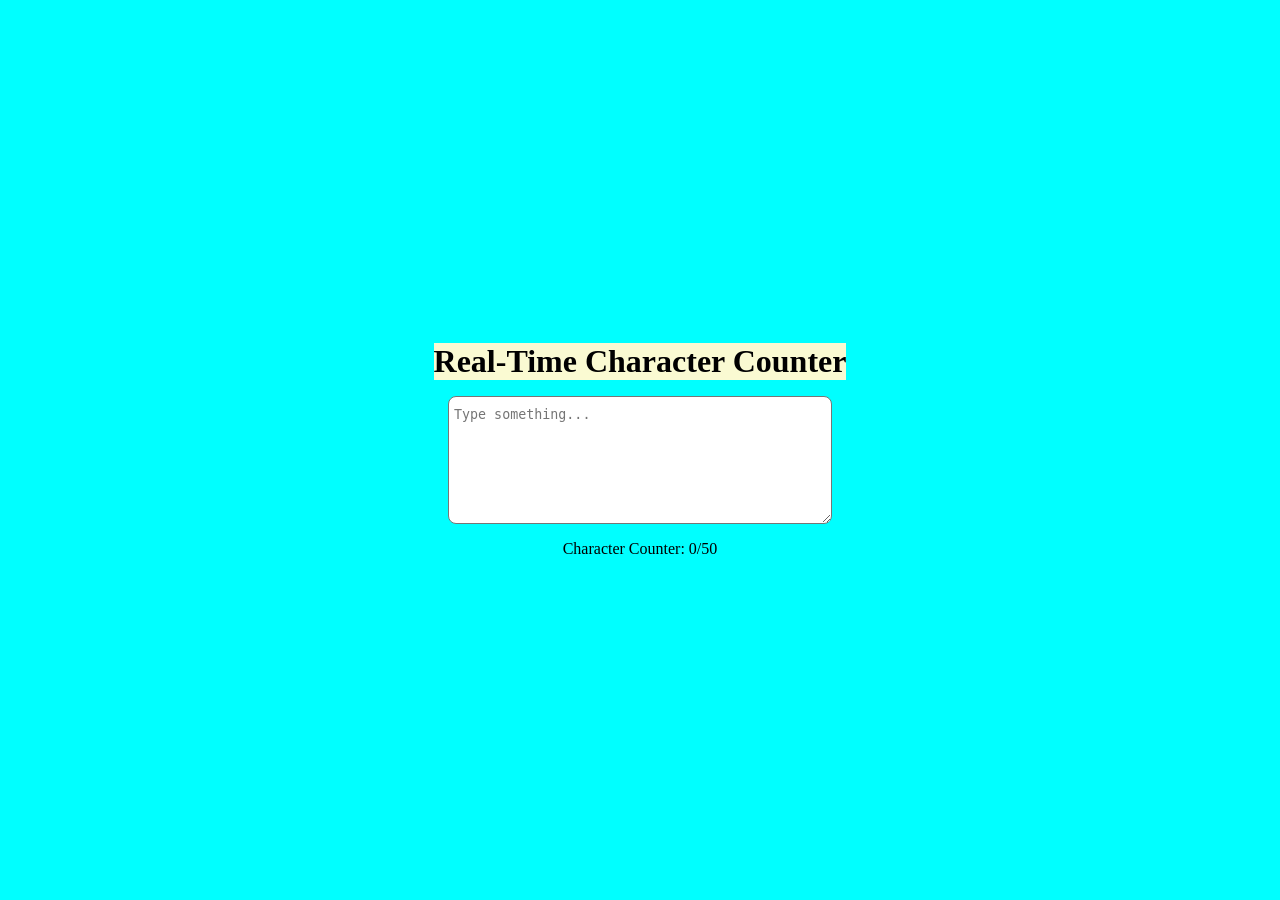
<file: character-counter/index.html>
<!DOCTYPE html>
<html lang="en">

<head>
    <meta charset="utf-8">
    <meta name="viewport" content="width=device-width, initial-scale=1.0">
    <title>Real Time Counter</title>
    <link rel="stylesheet" href="styles.css"
</head>

<body>
  <div class="container">
    <h1 class="header">Real-Time Character Counter</h1>
    <textarea id="text-input" placeholder="Type something..."></textarea>
    <span id="counter">Character Counter: 0/50</span>
  </div>
  <script src="script.js"
</body>
</file>
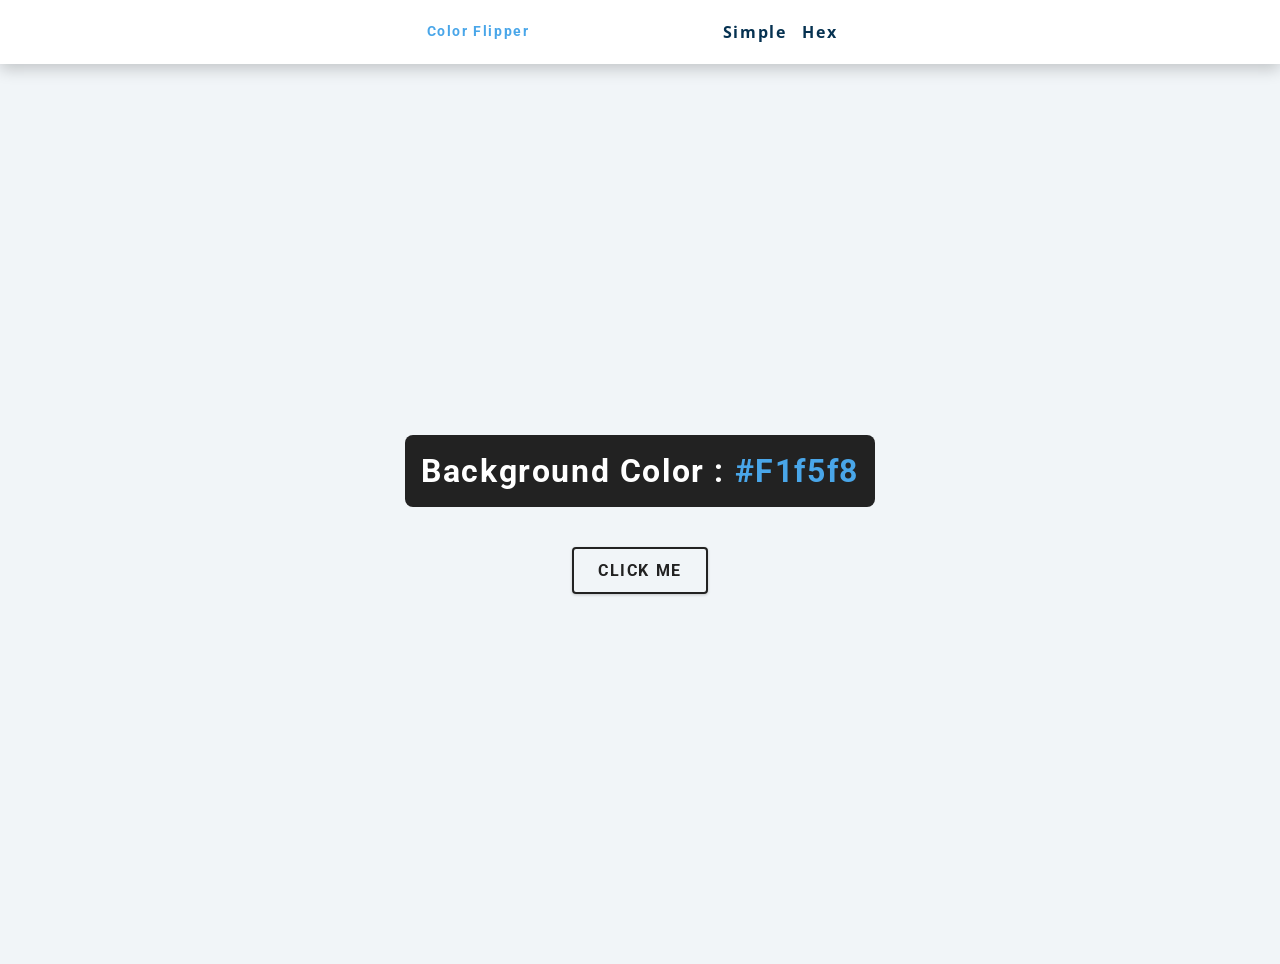
<file: color-generator/index.html>
<!DOCTYPE html>
<html lang="en">
  <head>
    <meta charset="UTF-8"/>
    <meta name="viewport" content="width=device-width, initial-scale=1.0"/>
    <title> Color Flipper || Simple</title>
    <link rel="stylesheet" href="style.css"/>
  </head>

  <body>
    <nav>
      <div class="nav-center">
        <h4>color flipper</h4>
        <ul class="nav-links">
          <li>
            <a href="index.html">simple</a>
          </li>
          <li>
            <a href="hex.html">hex</a>
          </li>
         </ul>
      </div>
    </nav>
    <main>
      <div class="container">
        <h2>background color :<span class="color">
          #f1f5f8
        </span></h2>
        <button class="btn btn-hero" id="btn">Click me</button>
      </div>
    </main>
    <script src="script.js"></script>
  </body>
</html>
</file>
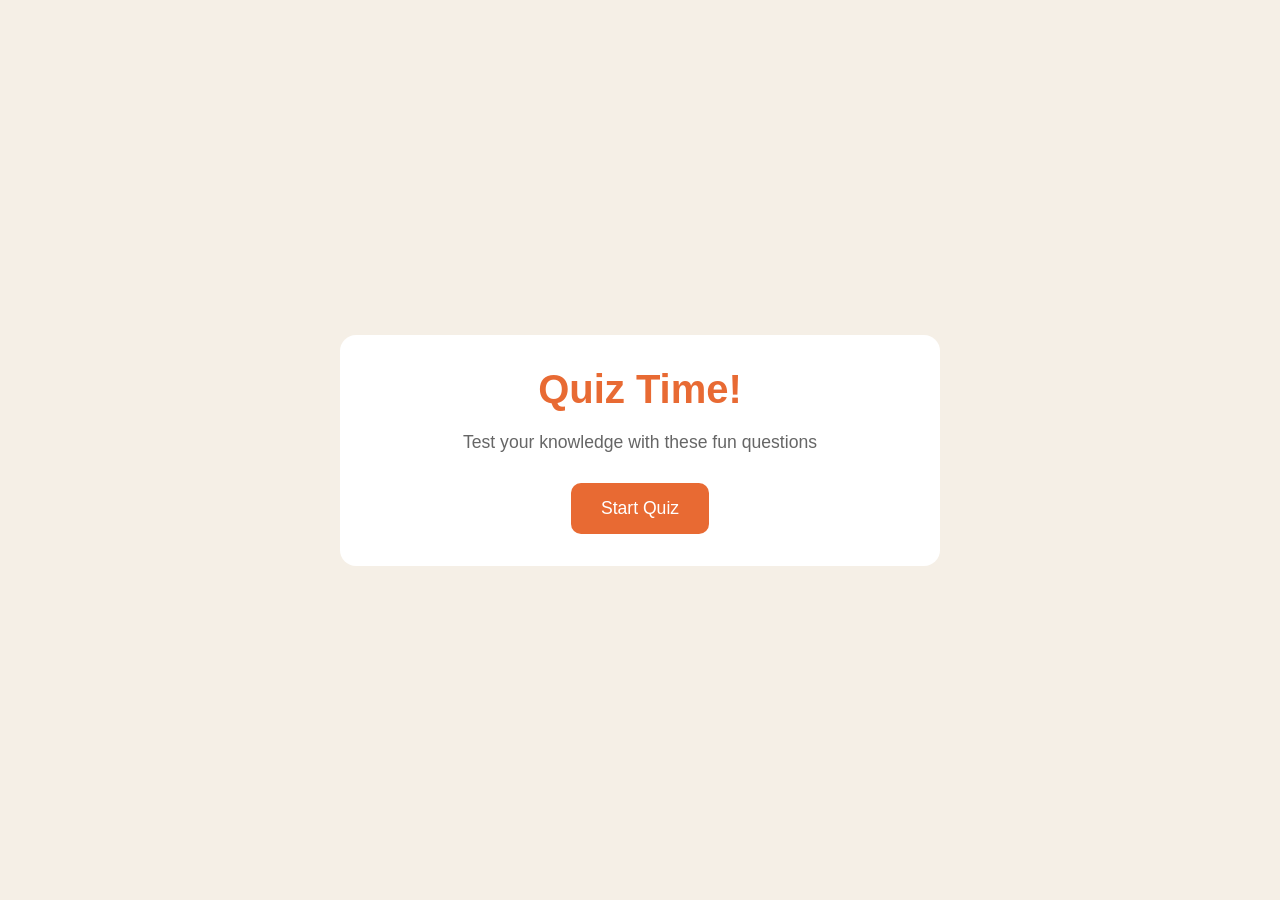
<file: QUIZ-GAME/index.html>
<!doctype html>
<html lang="en">
  <head>
    <meta charset="UTF-8" />
    <meta name="viewport" content="width=device-width, initial-scale=1.0" />
    <title>Quiz Game</title>
    <link rel="stylesheet" href="style.css" />
  </head>
  <body>
    <div class="container">
      <!-- Screen One -->
      <div class="screen active" id="start-screen">
        <h1>Quiz Time!</h1>
        <p>Test your knowledge with these fun questions</p>
        <button id="start-btn">Start Quiz</button>
      </div>

      <!-- Screen Two -->
      <div class="screen" id="quiz-screen">
        <div class="quiz-header">
          <h2 id="question-text">Question goes here</h2>
          <div class="quiz-info">
            <p>
              Question <span id="current-question">1</span> of
              <span id="total-questions"></span>
            </p>
            <p>Score: <span id="score">0</span></p>
          </div>
        </div>

        <div id="answers-container" class="answers-container">
          <!--Answer buttons will be inserted here later-->
        </div>

        <div class="progress-bar">
          <div id="progress" class="progress"></div>
        </div>
      </div>

      <!-- Screen Three-->
      <div id="result-screen" class="screen">
        <h1>Quiz Results</h1>
        <div class="result-info">
          <p>
            You scored <span id="final-score">0</span> out of
            <span id="max-score">5</span>
          </p>

          <div id="result-message">Good Job!</div>
        </div>
        <button id="restart-btn">Restart Quiz</button>
      </div>
    </div>
    <script src="script.js"></script>
  </body>
</html>
</file>
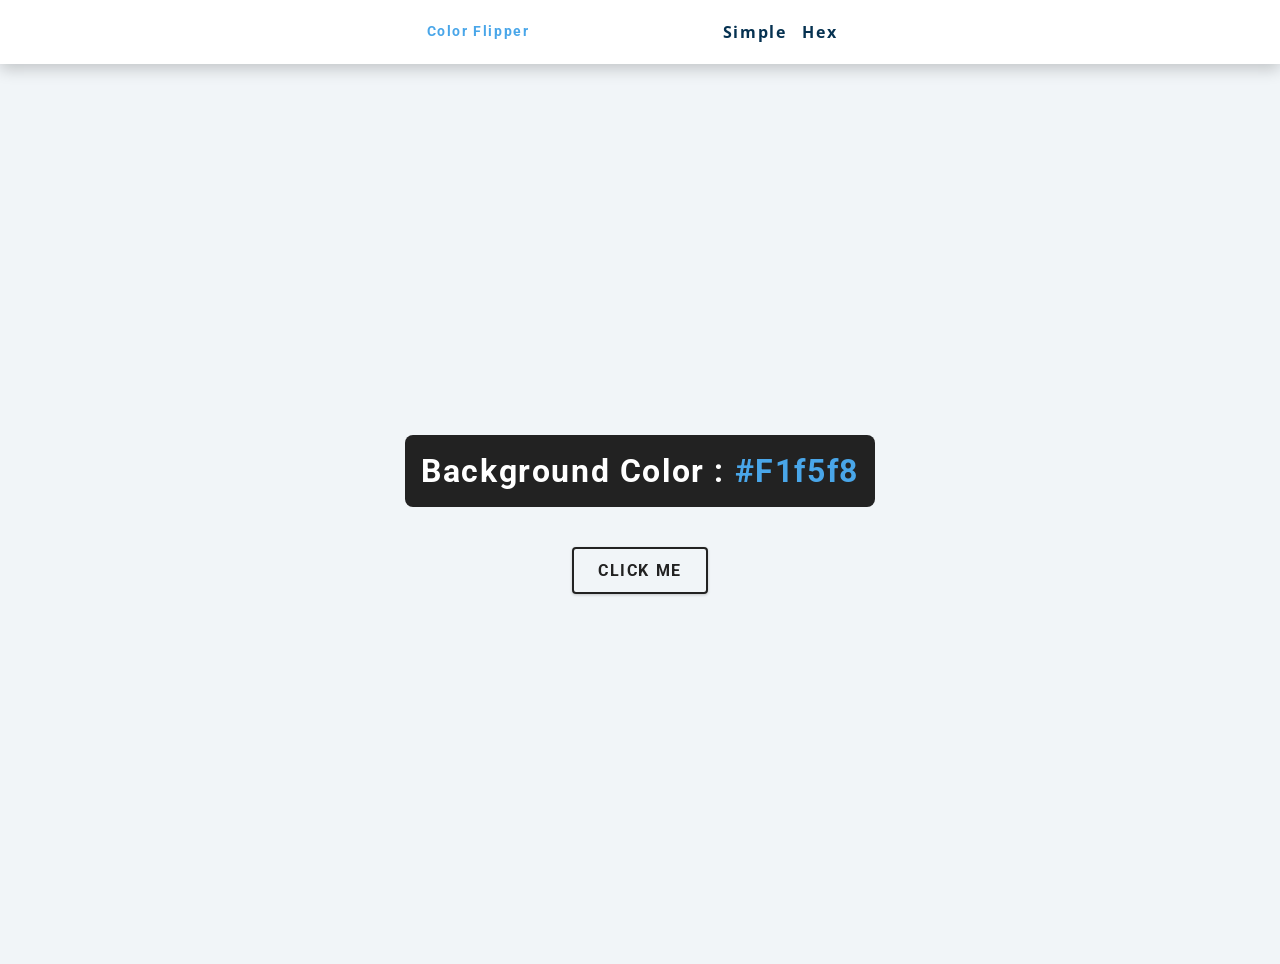
<file: color-generator/hex.html>
<!DOCTYPE html>
<html lang="en">
  <head>
    <meta charset="UTF-8"/>
    <meta name="viewport" content="width=device-width, initial-scale=1.0"/>
    <title> Color Flipper || Hex</title>
    <link rel="stylesheet" href="style.css"/>
  </head>

  <body>
    <nav>
      <div class="nav-center">
        <h4>color flipper</h4>
        <ul class="nav-links">
          <li>
            <a href="index.html">simple</a>
          </li>
          <li>
            <a href="hex.html">hex</a>
          </li>
         </ul>
      </div>
    </nav>
    <main>
      <div class="container">
        <h2>background color :<span class="color">
          #f1f5f8
        </span></h2>
        <button class="btn btn-hero" id="btn">Click me</button>
      </div>
    </main>
    <script src="hex.js"></script>
  </body>
</html>
</file>
<file: character-counter/styles.css>
*{
  margin: 0;
  padding: 0;
  box-sizing: border-box;
}
body{
  background-color: aqua;
  display: flex;
  align-items: center;
  flex-direction: column;
  align-items: center;
  justify-content: center;
  min-height: 100vh;
}
.container{
  display: flex;
  flex-direction: column;
  align-items: center;
  gap: 16px;
}

.header{
  background-color: lightgoldenrodyellow;
  text-align: center;
}
textarea{
  border-radius: 8px;
  vertical-align: top;
  padding-top: 10px;
  padding-left: 5px;
  height: 8rem;
  width: 30vw;
}
.limit{
  border: 2px solid red;
}
.counter{
  font-weight: 900;
  font-size: 24px;
}
</file>
<file: color-generator/style.css>
/* Fonts*/
@import url("https://fonts.googleapis.com/css?family=Open+Sans|Roboto:400,700&display=swap");

:root {
  /* dark shades of primary color*/
  --clr-primary-1: hsl(205, 86%, 17%);
  --clr-primary-2: hsl(205, 77%, 27%);
  --clr-primary-3: hsl(205, 72%, 37%);
  --clr-primary-4: hsl(205, 63%, 48%);

  /* primary/main color */
  --clr-primary-5: hsl(205, 78%, 60%);

  /* lighter shades of primary color */
  --clr-primary-6: hsl(205, 89%, 70%);
  --clr-primary-7: hsl(205, 90%, 76%);
  --clr-primary-8: hsl(205, 86%, 81%);
  --clr-primary-9: hsl(205, 90%, 88%);
  --clr-primary-10: hsl(205, 100%, 96%);

  /* darkest grey - used for headings */
  --clr-grey-1: hsl(209, 61%, 16%);
  --clr-grey-2: hsl(211, 39%, 23%);
  --clr-grey-3: hsl(209, 34%, 30%);
  --clr-grey-4: hsl(209, 28%, 39%);

  /* grey used for paragraphs */
  --clr-grey-5: hsl(210, 22%, 49%);
  --clr-grey-6: hsl(209, 23%, 60%);
  --clr-grey-7: hsl(211, 27%, 70%);
  --clr-grey-8: hsl(210, 31%, 80%);
  --clr-grey-9: hsl(212, 33%, 89%);
  --clr-grey-10: hsl(210, 36%, 96%);
  --clr-white: #fff;
  --clr-red-dark: hsl(360, 67%, 44%);
  --clr-red-light: hsl(360, 71%, 66%);
  --clr-green-dark: hsl(125, 67%, 44%);
  --clr-green-light: hsl(125, 71%, 66%);
  --clr-black: #222;
  --ff-primary: "Roboto", sans-serif;
  --ff-secondary: "Open Sans", sans-serif;
  --transition: all 0.3s linear;
  --spacing: 0.1rem;
  --radius: 0.25rem;
  --light-shadow: 0 5px 15px rgba(0, 0, 0, 0.1);
  --dark-shadow: 0 5px 15px rgba(0, 0, 0, 0.2);
  --max-width: 1170px;
  --fixed-width: 620px;
}
/*
==========
Global Styles 
==========
*/
*,::after, ::before{
  margin: 0;
  padding: 0;
  box-sizing: border-box;
}

body{
  font-family: var(--ff-secondary);
  background: var(--clr-grey-10);
  color: var(--clr-grey-1);
  line-height: 1.5;
  font-size: 0.875rem;
}

ul{
  list-style-type: none;
}
a{
  text-decoration: none;
}
h1, h2, h3, h4{
  letter-spacing:0.1rem;
  text-transform: capitalize;
  line-height: 1.25;
  margin-bottom: 0,75rem;
  font-family: var(--ff-primary);
}
h2{
  font-size: 2rem;
}
h4{
  font-size: 0.875rem;
}

/* Media screen goes here */



main{
  min-height: 100vh;
  display: grid;
  place-items: center;
}

nav{
  background: var(--clr-white);
  height: 4rem;
  display: grid;
  align-items: center;
  box-shadow: var(--dark-shadow);
}

.nav-center{
  width: 100vw;
  max-width: var(--fixed-width);
  margin: 0 auto;
  display: flex;
  align-items: center;
  justify-content: space-around;
}
.nav-center h4{
  margin-bottom: 0;
  color: var(--clr-primary-5);
}
.nav-links{
  display: flex;
}
nav a {
  text-transform: capitalize;
  font-weight: 700;
  font-size: 1rem;
  color:var(--clr-primary-1);
  letter-spacing: var(--spacing);
  margin-right: 1rem;
}
nav a :hover{
  color: var(--clr-primary-5);
}

/*
=============== 
Container
===============
*/
main{
  min-height: calc(100vh-3rem);
  display: grid;
}
.container{
  text-align: center;
}
.container h2{
  background: var(--clr-black);
  color: var(--clr-white);
  padding: 1rem;
  border-radius: 8px;
  margin-bottom: 2.5rem;
}

.color{
  color: var(--clr-primary-5);
}

.btn-hero{
  font-family: var(--ff-primary);
  text-transform: uppercase;
  background: transparent;
  color: var(--clr-black);
  letter-spacing: var(--spacing);
  display: inline-block;
  font-weight: 700;
  transition: var(--transition);
  border: 2px solid var(--clr-black);
  cursor: pointer;
  box-shadow: 0 1px 3px rgba(0, 0, 0, 0.2);
  border-radius: var(--radius);
  font-size: 1rem;
  padding: 0.75rem 1.5rem;
} 
.btn-hero:hover{
  color: var(--clr-white);
  background: var(--clr-black);
}
</file>
<file: QUIZ-GAME/style.css>
/* Basic Reset*/

*{
 margin: 0;
 padding: 0;
 box-sizing: border-box;

}

body{
 background-color:  #f5efe6;
 display:  flex;
 justify-content: center;
 align-items: center;
 min-height: 100vh;
 padding: 1rem;
 font-family: sans-serif;
}

.container{
  background-color: white;
  border-radius: 1rem;
  box-shadow: 0 10px 30px rgba(0,0,0,0,2);
  width: 100%;
  max-width: 600px;
  overflow: hidden;
  position: relative;
}

/* SCREENS */
.screen{
  display: none;
  padding: 2rem;
  text-align: center;
}

.screen.active{
  display: block;
}

/* START SCREEN*/

#start-screen h1{
  color: #e86a33;
  margin-bottom: 20px;
  font-size: 2.5rem;
}

#start-screen p{
  color: #666;
  margin-bottom: 30px;
  font-size: 1.1rem;
}

.quiz-header{
  margin-bottom: 1rem;
}
#question-text{
  color: #333;
  font-size: 1.5rem;
  margin-bottom: 1rem;
  line-height: 1.4;
}

.quiz-info{
  display: flex;
  justify-content: space-between;
  color: #666;
  margin-bottom: 10px;
}

.answers-container{
  display: flex;
  flex-direction: column;
  gap: 10px;
  margin-bottom: 25px;
}

.answer-btn{
  background-color: #f8f0e5;
  color: #333;
  border: 2px solid #eadbc8;
  border-radius: 10px;
  padding: 1rem;
  cursor: pointer;
  text-align: left;
  transition: all 0.3s ease;
}

.answer-btn:hover{
  background-color: #eadbc8;
  border-color: #dac0ae;
}

.answer-btn.correct{
  background-color: #e6fff0;
  border-color: #a3f0c4;
  color: #28a745;
}

.answer-btn.incorrect{
  background-color: #fff0f0;
  border-color: #ffbdbd;
  color: #dc3545;
}

.progress-bar{
  height: 10px;
  background-color: #f8f0e5;
  border-radius: 5px;
  overflow: hidden;
  margin-top: 20px;
}

.progress{
  height: 100%;
  background-color: #e86a33;
  width: 0;
  transition: 0.3s ease;
}

/* RESULT SCREEN */
#result-screen{
  color: #e86a33;
  margin-bottom: 30px;
}

.result-info{
  background-color: #f8f0e5;
  margin-bottom: 1rem;
}
#result-message{
  font-size: 1.5rem;
  font-weight: 600;
  color: #e86a33;
}

button{
  background-color: #e86a33;
  color: white;
  border: none;
  padding: 15px 30px;
  border-radius: 10px;
  font-size: 1.1rem;
  cursor: pointer;
  transition: background-color 0.3s ease;
}

button:hover{
  background-color: #d45b28;
}

/* RESPONSIVE DESIGN */

@media (max-width:500px){
  .screen{
    padding: 1rem;
  }
  #start-screen h1{
    font-size: 2rem;
  }
  #question-text{
    font-size: 1.3rem;
  }
  .answer-btn{
    padding: 12px;
  }
  button{
    padding: 12px 15px;
    font-size: 1rem;
  }
  
}
</file>
